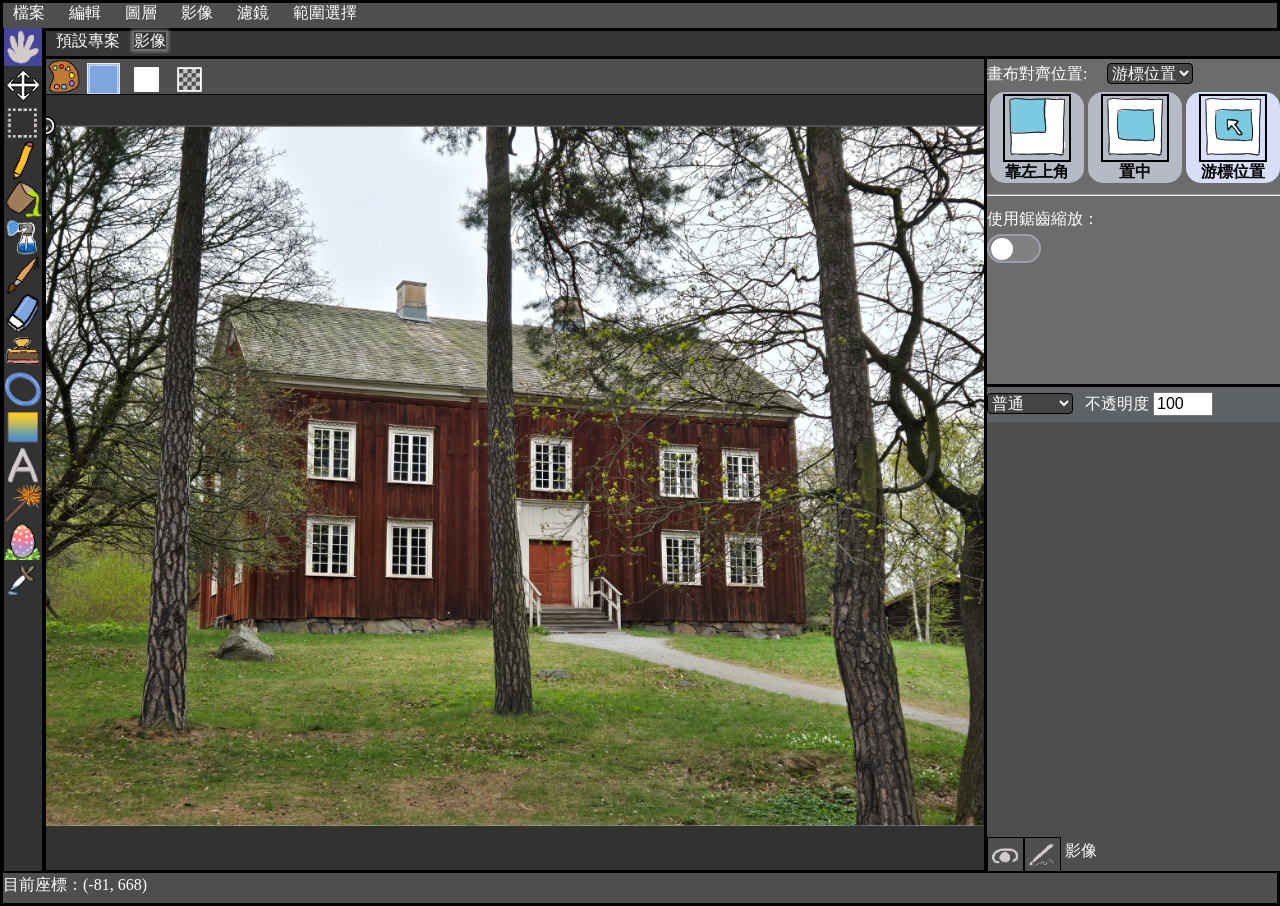
<file: animation/index.html>
<html>

<head>
    <link rel="stylesheet" href="./css/window.css">
    <link rel="stylesheet" href="./css/panel.css">
    <link rel="stylesheet" href="./css/menu.css">
    <link rel="stylesheet" href="./css/common.css">
    <link rel="stylesheet" href="./css/other.css">
    <link rel="stylesheet" href="./css/project.css">
    <link rel="stylesheet" href="./css/picture.css">
    <link rel="stylesheet" href="./css/newui.css">
</head>

<body>
    <div id="cover_div"></div>
    <div id="outer_div">
        <!-- 上面的表單 -->
        <div id="menu" class="menu">
            <span class="menuspan" id="OpenFileMenu">
                <label class="menulabel">檔案</label>
                <div class="childmenu drawer" id="fileMenu" style="display: none;">
                    <span class="childMenuBlock" id="createNewProject">新建</span>
                    <span class="childMenuBlock" id="createProjectFromClip">從剪貼簿新建</span>
                    <!--<span class="childMenuBlock">從內建圖片新建</span>-->
                    <span class="childMenuBlock" id="openFromFile">開啟舊檔</span>
                    <span class="childMenuBlock" id="saveToFile">儲存影像</span>
                    <span class="childMenuBlock" style="color: gray;">儲存檔案</span>
                    <span class="childMenuBlock" style="color: gray;">匯出專案</span>
                </div>
            </span>
            <span class="menuspan" id="OpenEditMenu">
                <label class="menulabel">編輯</label>
                <div class="childmenu drawer" id="editMenu" style="display: none;left: 58px;">
                    <span class="childMenuBlock" id="copyFullImg2clip">複製完整圖片影像</span>
                    <span class="childMenuBlock" id="copyLayerImg2clip">複製目前圖層影像</span>
                    <span class="childMenuBlock" id="pasteLayerFromClip">貼上</span>
                    <span class="childMenuBlock" id="undo">復原</span>
                    <span class="childMenuBlock" id="redo">重做</span>
                </div>
            </span>
            <span class="menuspan" id="OpenLayerMenu">
                <label class="menulabel">圖層</label>
                <div class="childmenu drawer" id="layerMenu" style="display: none;left: 113px;"><!--left: 301px;-->
                    <span class="childMenuBlock" id="addNewLayer">新圖層</span>
                    <span class="childMenuBlock" id="deleteLayer" style="color: gray;">刪除圖層</span>
                </div>
            </span>
            <span class="menuspan" id="OpenImageMenu">
                <label class="menulabel">影像</label>
                <div class="childmenu drawer" id="imageMenu" style="display: none;left: 170px;">
                    <span class="childMenuBlock filter" id="invertColor">色彩反轉</span>
                    <span class="childMenuBlock filter" id="grayScale">灰階化</span>
                    <span class="childMenuBlock prefilter" id="binarization">二值化...</span>
                    <span class="childMenuBlock prefilter" id="brightnessContrast">亮度與對比度調整...</span>
                    <span class="childMenuBlock prefilter" id="rgbAdj">RGB色彩調整...</span>
                    <span class="childMenuBlock prefilter" id="hsvAdj">色相、飽和度、明度...</span>
                    <span class="childMenuBlock prefilter" id="colorTemperature">白平衡...</span>
                    <span class="childMenuBlock filter" id="autoColorBalance">自動白平衡</span>
                    <span class="childMenuBlock prefilter" id="Posterization">色調分離(修改版)...</span>
                    <span class="childMenuBlock filter" id="xFlip">水平翻轉</span>
                    <span class="childMenuBlock filter" id="yFlip">垂直翻轉</span>
                </div>
            </span>
            <span class="menuspan" id="OpenFilterMenu">
                <label class="menulabel">濾鏡</label>
                <div class="childmenu drawer" id="filterMenu" style="display: none;left: 225px;">
                    <!--<span class="childMenuBlock prefilter" id="blur">模糊...</span>-->
                    <span class="childMenuBlock prefilter" id="glassBlur">玻璃模糊...</span>
                    <span class="childMenuBlock filter" id="overexposed">過度曝光</span>
                    <span class="childMenuBlock filter" id="sharpening">銳利化</span>
                    <span class="childMenuBlock filter" id="smooth">平滑化</span>
                    <span class="childMenuBlock prefilter" id="mosaic">馬賽克...</span>
                    <span class="childMenuBlock prefilter" id="emboss">浮雕...</span>
                    <span class="childMenuBlock prefilter" id="tile">磁磚...</span>
                    <span class="childMenuBlock prefilter" id="noise">雜訊...</span>
                    <span class="childMenuBlock prefilter" id="airbrush">噴槍...</span>
                </div>
            </span>
            <span class="menuspan" id="selectMenu">
                <label class="menulabel">範圍選擇</label>
                <div class="childmenu drawer" id="selectMenu" style="display: none;left: 282px;">
                    <span class="childMenuBlock" id="selectEmpty">解除選擇</span>
                    <span class="childMenuBlock" id="selectAll">全部影像</span>
                    <span class="childMenuBlock" id="reverseEmpty">反轉選擇範圍</span>
                </div>
            </span>
            <!--<span class="menuspan" id="OpenEngineerImageMenu">
                <label class="menulabel">工程影像</label>
                <div class="childmenu drawer" id="engineerImageMenu" style="display: none;left: 217px;">
                    <span class="childMenuBlock">一階微分(Laplacian)</span>
                    <span class="childMenuBlock">二階微分(Laplacian)</span>
                    <span class="childMenuBlock">直方圖均衡化</span>
                    <span class="childMenuBlock">卷積</span>
                    <span class="childMenuBlock">骨架化(細線化)</span>
                    <span class="childMenuBlock">傅立葉變換</span>
                    <span class="childMenuBlock">變換矩陣</span>
                    <span class="childMenuBlock">WindowLevel</span>
                </div>
            </span>-->
            <!--<span class="menuspan" id="OpenAutoMenu">
                <label class="menulabel">自動機</label>
                <div class="childmenu drawer" id="autoMenu" style="display: none;left: 353px;">
                    <span class="childMenuBlock">批次操作多張影像</span>
                    <span class="childMenuBlock">批次轉檔</span>
                    <span class="childMenuBlock">過程紀錄器</span>
                </div>
            </span>
            <span class="menuspan" id="OpenQaMenu">
                <label class="menulabel">說明</label>
                <div class="childmenu drawer" id="qaMenu" style="display: none;left: 405px;">
                </div>
            </span>-->
        </div>
        <!-- 工作區 -->
        <div id="workspace" class="workspace">
            <!-- 左邊的筆刷選擇區 -->
            <div id="left_out" class="left_out">
                <div id="tool_choiser">
                    <div id="left_icon_div">
                        <img id="handTool" class="left_icon" src="./image/hand.png" style="background-color: rgb(68, 68, 153);">
                        <img id="operateTool" class="left_icon" src="./image/operate.png">
                        <img id="selectTool1" class="left_icon" src="./image/dotted_rect.png">
                        <img id="pencilTool" class="left_icon" src="./image/pencil2.png">
                        <img id="oilTool" class="left_icon" src="./image/oil.png">
                        <img id="sprayTool" class="left_icon" src="./image/spray.png">
                        <img id="waterpenTool" class="left_icon" src="./image/waterpen.png">
                        <img id="erasorTool" class="left_icon" src="./image/erasor.png">
                        <img id="sealTool" class="left_icon" src="./image/seal2.png">
                        <img id="shapeTool" class="left_icon" src="./image/shape.png">
                        <img id="gradientTool" class="left_icon" src="./image/gradient.png">
                        <img id="textTool" class="left_icon" src="./image/text.png">
                        <img id="selectTool2" class="left_icon" src="./image/fairywand.png">
                        <img id="eggTool" class="left_icon" src="./image/eastereggs.png">
                        <img id="dropperTool" class="left_icon" src="./image/dropper.png">
                    </div>
                    <!-- 用途不明 -->
                    <div id="left_tool_div"></div>
                </div>
            </div>
            <div id="right_out" class="right_out">
                <!-- 專案選擇區 -->
                <div id="project_slide">
                    <span class="project_block" id="project_block">
                        <label class="white fullheight projectlabel">不存在的專案</label>
                    </span>
                </div>
                <!-- 快速工具&畫布&圖層，等快速操作工具 -->
                <div id="right_inner">
                    <!-- 畫布&上方的快速工具 -->
                    <div id="edit_block">
                        <!-- 上方的快速工具 -->
                        <div id="edit_tool" style="display: flex;">
                            <img id="colorpalette" class="top_icon" src="./image/colorpalette.png">
                            <div id="foregroundColorDiv" class="top_icon" style="margin-left: 2px; width: 35px; scale: 0.8; border-color: white; border-style: double; background-color: rgb(128, 164, 221);"></div>
                            <div id="backgroundColorDiv" class="top_icon" style="margin-left: 2px; width: 35px; scale: 0.6; border-color: white; border-style: solid; background-color: rgb(255, 255, 255);"></div>
                            <div id="alphaColorDiv" class="top_icon" style="margin-left: 2px; width: 35px; scale: 0.6; border-color: white; border-style: solid;"></div>
                        </div>
                        <!-- 畫布工具 -->
                        <div id="canvas_area" style="position: relative;">
                            <div id="PictureContainer" style="position: absolute; width: 512px; height: 512px; transform-origin: 0px 0px; transform: scale(1,1) translate(0px, 0px);">
                                <canvas id="picture" width="1142" height="852" style="position: absolute; /*width: 100%; height: 100%;*/"></canvas>
                                <canvas id="MarkPicture" style="position: absolute; /*width: 100%; height: 100%;*/"></canvas>
                                <div id="circle-cursor" style="position: absolute;z-index: 20;"></div>
                            </div>
                        </div>
                    </div>
                    <!-- 右邊 -->
                    <div id="resources_block">
                        <!-- 資源調動工具 -->
                        <div id="tools_block">
                            <div id="handToolPanel" class="panel">
                                <label style="color: white; line-height: 30px;">畫布對齊位置:　</label>
                                <select class="darkInput" id="handToolAlign">
                                    <option value="Upper left corner">靠左上角</option>
                                    <option value="center">置中</option>
                                    <option value="Cursor position" selected="selected">游標位置</option>
                                </select><br>
                                <table style="width: 100%">
                                    <tr>
                                        <th scope="col">
                                            <div style="border-radius: 15px;background:#b6bac4;padding-top: 2px;">
                                                <img width="64" height="64" src="./image/btn/left_top.png" id="handToolAlignValue1" style="border: 2px solid #000000;">
                                                <br>靠左上角
                                            </div>
                                        </th>
                                        <th scope="col">
                                            <div style="border-radius: 15px;background:#b6bac4;padding-top: 2px;">
                                                <img width="64" height="64" src="./image/btn/center_center.png" id="handToolAlignValue2" style="border: 2px solid #000000;">
                                                <br>置中
                                            </div>
                                        </th>
                                        <th scope="col">
                                            <div style="border-radius: 15px;background:#d6def8;padding-top: 2px;">
                                                <img width="64" height="64" src="./image/btn/cursor_center.png" id="handToolAlignValue3" style="border: 2px solid #000000;">
                                                <br>游標位置
                                            </div>
                                        </th>
                                    </tr>
                                </table>
                                <hr>
                                <label style="color: white; line-height: 30px;">使用鋸齒縮放：</label>
                                <input type="checkbox" id="scaledWithPixelated" />
                                <label for="scaledWithPixelated" class="checklabel"> </label>
                            </div>
                            <div id="selectTool2Panel" class="panel" style="display: none">
                                <label style="color: white; line-height: 30px;">選取工具:　</label>
                                <select class="darkInput" id="magicType">
                                    <option value="魔術棒">魔術棒</option>
                                    <option value="仙女棒">仙女棒</option>
                                </select><br>
                                <table style="width: 100%">
                                    <tr>
                                        <th scope="col">
                                            <div style="border-radius: 15px;background:#d6def8;padding-top: 2px;">
                                                <img width="64" height="64" src="./image/magicwand.png" id="magicTypeValue1" style="border: 2px solid #000000;">
                                                <br>魔術棒
                                            </div>
                                        </th>
                                        <th scope="col">
                                            <div style="border-radius: 15px;background:#b6bac4;padding-top: 2px;">
                                                <img width="64" height="64" src="./image/fairywand.png" id="magicTypeValue2" style="border: 2px solid #000000;">
                                                <br>仙女棒(實驗性功能)
                                            </div>
                                        </th>
                                    </tr>
                                </table>
                                <hr>
                                <label style="color: white; line-height: 30px;">顏色誤差：</label>
                                <input type="number" min="1" max="100" value="20" id="selectTool2DiffNum" style="top:5px;width:50px"><br>
                                <input type="range" min="1" max="100" value="20" id="selectTool2Diff" style="top:5px;width:85%"><br>
                                <label style="color: white; line-height: 30px;display: none;" id="selectTool2SizeLabel">大小(取範圍內5色):</label>
                                <input type="number" min="20" max="100" value="50" id="selectTool2SizeNum" style="top:5px;width:50px;display: none;"><br>
                                <input type="range" min="20" max="100" value="50" id="selectTool2Size" style="top:5px;width:85%;display: none;"><br>
                            </div>
                            <div id="pencilToolPanel" class="panel" style="display: none">
                                <label style="color: white; line-height: 30px;">筆的種類:　</label>
                                <select class="darkInput" id="pencilType">
                                    <option value="鉛筆">鉛筆</option>
                                    <option value="原子筆">原子筆</option>
                                    <option value="沾水筆">沾水筆</option>
                                </select><br>
                                <table style="width: 100%">
                                    <tr>
                                        <th scope="col">
                                            <div style="border-radius: 15px;background:#d6def8;padding-top: 2px;">
                                                <img width="64" height="64" src="./image/btn/pencil.png" id="pencilTypeValue1" style="border: 2px solid #000000;">
                                                <br>鉛筆
                                            </div>
                                        </th>
                                        <th scope="col">
                                            <div style="border-radius: 15px;background:#b6bac4;padding-top: 2px;">
                                                <img width="64" height="64" src="./image/btn/pencil2.png" id="pencilTypeValue2" style="border: 2px solid #000000;">
                                                <br>原子筆
                                            </div>
                                        </th>
                                        <th scope="col">
                                            <div style="border-radius: 15px;background:#b6bac4;padding-top: 2px;">
                                                <img width="64" height="64" src="./image/btn/pencil3.png" id="pencilTypeValue3" style="border: 2px solid #000000;">
                                                <br>沾水筆
                                            </div>
                                        </th>
                                    </tr>
                                </table>
                                <hr>
                                <label style="color: white; line-height: 30px;">大小：</label>
                                <input type="number" min="1" max="200" value="20" id="pencilSizeNum" style="top:5px;width:50px"><br>
                                <input type="range" min="1" max="200" value="20" id="pencilSize" style="top:5px;width:85%"><br>
                                <label style="color: white; line-height: 30px;">不透明度：</label>
                                <input type="number" min="0" max="100" value="95" id="pencilOpacityNum" style="top:5px;width:50px"><br>
                                <input type="range" min="0" max="100" value="95" id="pencilOpacity" style="top:5px;width:85%"><br>
                                <label style="color: white; line-height: 30px;">反鋸齒：</label>
                                <input type="number" min="1" max="50" value="5" id="pencilAntiAliasingNum" style="top:5px;width:50px"><br>
                                <input type="range" min="1" max="50" value="5" id="pencilAntiAliasing" style="top:5px;width:85%"><br>
                                <label style="color: white; line-height: 30px;">隨筆壓改變透明度：</label>
                                <input type="checkbox" id="pencilOpacityPressure" checked />
                                <label for="pencilOpacityPressure" class="checklabel"> </label>
                            </div>
                            <div id="waterpenToolPanel" class="panel" style="display: none">
                                <label style="color: white; line-height: 30px;">大小：</label>
                                <input type="number" min="1" max="200" value="45" id="waterpenSizeNum" style="top:5px;width:50px"><br>
                                <input type="range" min="1" max="200" value="45" id="waterpenSize" style="top:5px;width:85%"><br>
                                <label style="color: white; line-height: 30px;">不透明度：</label>
                                <input type="number" min="0" max="100" value="95" id="waterpenOpacityNum" style="top:5px;width:50px"><br>
                                <input type="range" min="0" max="100" value="95" id="waterpenOpacity" style="top:5px;width:85%"><br>
                                <label style="color: white; line-height: 30px;">顏料量：</label>
                                <input type="number" min="0" max="100" value="25" id="waterpenPigmentNum" style="top:5px;width:50px"><br>
                                <input type="range" min="0" max="100" value="25" id="waterpenPigment" style="top:5px;width:85%"><br>
                            </div>
                            <div id="sealToolPanel" class="panel" style="display: none">
                                <label style="color: white; line-height: 30px;">大小：</label>
                                <input type="number" min="5" max="100" value="50" id="sealSizeNum" style="top:5px;width:50px"><br>
                                <input type="range" min="5" max="100" value="50" id="sealSize" style="top:5px;width:85%"><br>
                            </div>
                            <div id="erasorToolPanel" class="panel" style="display: none">
                                <label style="color: white; line-height: 30px;">大小：</label>
                                <input type="number" min="1" max="200" value="42" id="erasorSizeNum" style="top:5px;width:50px"><br>
                                <input type="range" min="1" max="200" value="42" id="erasorSize" style="top:5px;width:85%"><br>
                                <label style="color: white; line-height: 30px;">不透明度：</label>
                                <input type="number" min="0" max="100" value="95" id="erasorOpacityNum" style="top:5px;width:50px"><br>
                                <input type="range" min="0" max="100" value="95" id="erasorOpacity" style="top:5px;width:85%"><br>
                                <label style="color: white; line-height: 30px;">反鋸齒：</label>
                                <input type="number" min="0" max="50" value="5" id="erasorAntiAliasingNum" style="top:5px;width:50px"><br>
                                <input type="range" min="0" max="50" value="5" id="erasorAntiAliasing" style="top:5px;width:85%"><br>
                                <label style="color: white; line-height: 30px;">隨筆壓改變透明度：</label>
                                <input type="checkbox" id="erasorOpacityPressure" checked />
                                <label for="erasorOpacityPressure" class="checklabel"> </label>
                                <hr>
                            </div>
                            <div id="sprayToolPanel" class="panel" style="display: none">
                                <label style="color: white; line-height: 30px;">大小：</label>
                                <input type="number" min="1" max="200" value="50" id="spraySizeNum" style="top:5px;width:50px"><br>
                                <input type="range" min="1" max="200" value="50" id="spraySize" style="top:5px;width:85%"><br>
                                <label style="color: white; line-height: 30px;">散佈範圍(%)：</label>
                                <input type="number" min="1" max="100" value="5" id="sprayRangeNum" style="top:5px;width:50px"><br>
                                <input type="range" min="1" max="100" value="5" id="sprayRange" style="top:5px;width:85%"><br>
                                <hr>
                            </div>
                            <div id="oilToolPanel" class="panel" style="display: none">
                                <label style="color: white; line-height: 30px;">填充方式:　</label>
                                <select class="darkInput" id="fillType">
                                    <option value="油漆桶">油漆桶</option>
                                    <option value="填充線">填充線</option>
                                </select><br>
                                <table style="width: 100%">
                                    <tr>
                                        <th scope="col">
                                            <div style="border-radius: 15px;background:#d6def8;padding-top: 2px;">
                                                <img width="64" height="64" src="./image/oil.png" id="oilTypeValue1" style="border: 2px solid #000000;">
                                                <br>油漆桶
                                            </div>
                                        </th>
                                        <th scope="col">
                                            <div style="border-radius: 15px;background:#b6bac4;padding-top: 2px;">
                                                <img width="64" height="64" src="./image/line.png" id="oilTypeValue2" style="border: 2px solid #000000;">
                                                <br>填充線
                                            </div>
                                        </th>
                                    </tr>
                                </table>
                                <hr>
                                <label style="color: white; line-height: 30px;">區隔方式(油漆桶)：</label>
                                <select class="darkInput" id="oilSeparation">
                                    <option value="color">依色彩</option>
                                    <option value="gradient">依梯度</option>
                                </select><br>
                                <label style="color: white; line-height: 30px;">顏色誤差(油漆桶)：</label>
                                <input type="number" min="0" max="100" value="15" id="oilColorDiffNum" style="top:5px;width:50px"><br>
                                <input type="range" min="0" max="100" value="15" id="oilColorDiffSize" style="top:5px;width:85%"><br>
                                <br>
                                <label style="color: white; line-height: 30px;">不透明度：</label>
                                <input type="number" min="0" max="100" value="95" id="oilOpacityNum" style="top:5px;width:50px"><br>
                                <input type="range" min="0" max="100" value="95" id="oilOpacity" style="top:5px;width:85%"><br>
                            </div>
                            <div id="dropperToolPanel" class="panel" style="display: none">
                                <label style="color: white; line-height: 30px;">顏色獲取來源：</label>
                                <select class="darkInput" id="dropperSource">
                                    <option value="layer" selected>從圖層</option>
                                    <option value="full">從顯示的畫面</option>
                                </select><br>
                            </div>
                            <div id="eggToolPanel" class="panel" style="display: none">
                                <label style="color: white; line-height: 30px;">素材(暫不提供，請使用者自行添加)：</label><br>
                                <table style="width: 100%">
                                    <tr>
                                        <th scope="col">
                                            <div style="border-radius: 15px;background:#d6def8;padding-top: 2px;">
                                                <img width="50" height="50" src="./image/eastereggs.png" id="eggToolImgEggValue1" style="border: 2px solid #000000;">
                                                <br>素材1
                                            </div>
                                        </th>
                                        <th scope="col">
                                            <div style="border-radius: 15px;background:#b6bac4;padding-top: 2px;">
                                                <img width="50" height="50" src="./image/eastereggs.png" id="eggToolImgEggValue2" style="border: 2px solid #000000;">
                                                <br>素材2
                                            </div>
                                        </th>
                                        <th scope="col">
                                            <div style="border-radius: 15px;background:#b6bac4;padding-top: 2px;">
                                                <img width="50" height="50" src="./image/eastereggs.png" id="eggToolImgEggValue3" style="border: 2px solid #000000;">
                                                <br>素材3
                                            </div>
                                        </th>
                                    </tr>
                                </table>
                            </div>
                            <div id="shapeToolPanel" class="panel" style="display: none">
                                <label style="color: white; line-height: 30px;">形狀：</label>
                                <select class="darkInput" id="shapeToolShape">
                                    <option value="circle" selected>圓形</option>
                                    <option value="rect">矩形</option>
                                    <option value="line">直線</option>
                                    <!--<option value="ten">十字線</option>-->
                                </select><br>
                                <table style="width: 100%">
                                    <tr>
                                        <th scope="col">
                                            <div style="border-radius: 15px;background:#d6def8;padding-top: 2px;">
                                                <img width="50" height="50" src="./image/btn/circle.png" id="shapeToolShapeValue1" style="border: 2px solid #000000;">
                                                <br>圓形
                                            </div>
                                        </th>
                                        <th scope="col">
                                            <div style="border-radius: 15px;background:#b6bac4;padding-top: 2px;">
                                                <img width="50" height="50" src="./image/btn/rect.png" id="shapeToolShapeValue2" style="border: 2px solid #000000;">
                                                <br>矩形
                                            </div>
                                        </th>
                                        <th scope="col">
                                            <div style="border-radius: 15px;background:#b6bac4;padding-top: 2px;">
                                                <img width="50" height="50" src="./image/btn/line.png" id="shapeToolShapeValue3" style="border: 2px solid #000000;">
                                                <br>直線
                                            </div>
                                        </th>
                                    </tr>
                                </table>
                                <hr>
                                <label style="color: white; line-height: 30px;">對齊方式：</label>
                                <select class="darkInput" id="shapeToolAlign">
                                    <option value="center" selected>中心點</option>
                                    <option value="twice">兩端</option>
                                </select><br>
                                <table style="width: 100%">
                                    <tr>
                                        <th scope="col">
                                            <div style="border-radius: 15px;background:#d6def8;padding-top: 2px;">
                                                <img width="50" height="50" src="./image/btn/shape_center.png" id="shapeToolAlignValue1" style="border: 2px solid #000000;">
                                                <br>中心點
                                            </div>
                                        </th>
                                        <th scope="col">
                                            <div style="border-radius: 15px;background:#b6bac4;padding-top: 2px;">
                                                <img width="50" height="50" src="./image/btn/shape_twice.png" id="shapeToolAlignValue2" style="border: 2px solid #000000;">
                                                <br>兩端
                                            </div>
                                        </th>
                                    </tr>
                                </table>
                                <label style="color: white; line-height: 30px;">大小：</label>
                                <input type="number" min="1" max="200" value="8" id="lineSizeNum" style="top:5px;width:50px"><br>
                                <input type="range" min="1" max="200" value="8" id="lineSize" style="top:5px;width:85%"><br>
                                <label style="color: white; line-height: 30px;">不透明度：</label>
                                <input type="number" min="0" max="100" value="95" id="lineOpacityNum" style="top:5px;width:50px"><br>
                                <input type="range" min="0" max="100" value="95" id="lineOpacity" style="top:5px;width:85%"><br>
                                <label style="color: white; line-height: 30px;">反鋸齒：</label>
                                <input type="number" min="1" max="5" value="1" id="lineAntiAliasingNum" style="top:5px;width:50px"><br>
                                <input type="range" min="1" max="5" value="1" id="lineAntiAliasing" style="top:5px;width:85%"><br>

                                <hr>
                            </div>
                        </div>

                        <!-- 圖層 -->
                        <div id="layers_block">
                            <div id="layers_tab_block">
                                <select class="darkInput" id="layer_MixBlendMode">
                                    <option value="普通">普通</option>
                                    <option value="變暗">變暗</option>
                                    <option value="相乘">相乘</option>
                                    <option value="加深顏色">加深顏色</option>
                                    <option value="變亮">變亮</option>
                                    <option value="濾色">濾色</option>
                                    <option value="加亮顏色">加亮顏色</option>
                                    <option value="覆蓋">覆蓋</option>
                                    <option value="柔光">柔光</option>
                                    <option value="實光">實光</option>
                                    <option value="差異化">差異化</option>
                                    <option value="排除">排除</option>
                                    <option value="色相">色相</option>
                                    <option value="彩度">彩度</option>
                                    <option value="顏色">顏色</option>
                                    <option value="輝度">輝度</option>
                                </select>
                                &ensp;不透明度 <input type="number" min="0" max="100" value="100" id="LayerOpacity">
                            </div>
                            <div id="layers_container">
                                <!--<div class="layer_block">
                                    <img class="layerImg" width="35" height="35" src="./image/eye.png">
                                    <img class="layerImg" width="35" height="35" src="./image/pen.png">
                                    <input class="white layerdark layerNameInput" type="text" name="圖片">
                                </div>-->
                            </div>
                        </div>
                    </div>
                </div>
            </div>
        </div>
        <!-- 狀態列 -->
        <div id="status_bar" class="status_bar"><span id="status_text" class="white">目前座標：(-81, 668)</span></div>
    </div>
    <script src="./scripts/core/common.js"></script>
    <script src="./scripts/core/struct/base.js"></script>
    <script src="./scripts/core/struct/paint.js"></script>
    <script src="./scripts/core/layer.js"></script>

    <script src="./scripts/core/paint/color.js"></script>
    <script src="./scripts/core/paint/brush.js"></script>
    <script src="./scripts/core/paint/filter.js"></script>

    <script src="./scripts/core/cmd.js"></script>
    <script src="./scripts/ui/gui.js"></script>
    <script src="./scripts/ui/window.js"></script>
    <script src="./scripts/ui/tools.js"></script>
    <script src="./scripts/ui/event.js"></script>

    <script src="./scripts/Intermediate/display.js"></script>

    <script src="./scripts/core/project.js"></script>
    <script src="./scripts/core/io.js"></script>
</body>

</html>
</file>
<file: animation/css/window.css>
.filterWindow {
    border-style: solid;
    position: absolute;
    display: flex;
    flex-direction: column;

    flex-grow: 1;
}

.windowTitle {
    background-color: rgb(78, 78, 78);
    color: rgb(212, 212, 212);
    height: 25px;
    width: 100%;
    text-align: center;
}

.windowContent {
    background-color: rgb(120, 120, 120);
    color: white;
   /* display: flex;*/
    flex-direction: column;

    flex-grow: 1;

    padding: 25px;
    position: relative;
}

.WindowClose {
    height: 100%;
    float: right;
}
.WindowClose:hover {
    background-color: rgb(112, 86, 86);
}

.WindowButton {
    color: #fff;
    background-color: rgb(83, 83, 83);
    border-radius: 15px;
    font-size: 18px;
    padding: 7px 14px;
}

.WindowButton:hover {
    background-color: rgb(102, 102, 102);
}
</file>
<file: animation/css/panel.css>
body,
html {
    margin: 0;
    padding: 0;
    overflow: hidden;
}

div {
    /*border-style: solid;*/
}
</file>
<file: animation/css/menu.css>
.menu {
    background-color: rgb(78, 78, 78);
    width: 100%;
    height: 25px;
}


.menuspan {
    color: white;
    user-select: none;
    /* standard syntax */
    -webkit-user-select: none;
    /* for Chrome、Safari */
    -moz-user-select: none;
    /* for Mozilla、Firefox */
    padding: 3px;
}

.menuspan:hover {
    background-color: rgb(96, 96, 112);
}

.menulabel {
    margin-left: 7px;
    margin-right: 7px;
}

.childmenu {
    position: absolute;
    width: 300px;
    display: flex;
    flex-direction: column;
    background-color: rgb(78, 78, 78);
    z-index: 60;
}

.childMenuBlock {
    padding: 3px;
}

.childMenuBlock:hover {
    background-color: rgb(100, 100, 100);
}
</file>
<file: animation/css/common.css>
.white {
    color: white;
}

.center {
    display: flex;
    /* 水平置中 */
    justify-content: center;
    /* 垂直置中 */
    align-content: center;
    flex-wrap: wrap;
}

.fullheight {
    height: 100%;
}

.hide {
    display: none;
}

.darkInput {
    color: #fff;
    background-color: rgb(68, 68, 68);
    border-radius: 4px;
    border-color: #000000;
    left: 10px;
    /*width: 120px;*/
    /*height: 85%;*/
}

.fullSlider {
    width: 95%;
}

select {
    font-size: 16px;
}

input {
    font-size: 16px;
}

.layerdark {
    background-color: rgb(75, 75, 75);
    position: absolute;
    transform: translate(2px, 5px);
    width: 40%;
}

#tools_block {
    overflow-y: auto;
}

#layers_block {
    overflow-y: auto;
}

.top_icon {
    height: 100%;
}

.top_icon:hover {
    background-color: rgb(96, 96, 112);
}

.top_icon:active {
    background-color: rgb(66, 66, 152);
}

.left_icon:active {}

#alphaColorDiv {
    background-image: linear-gradient(45deg, #ccc 25%, transparent 0, transparent 75%, #ccc 0),
        linear-gradient(45deg, #ccc 25%, transparent 0, transparent 75%, #ccc 0);
    background-position: 0 0,
        7px 7px;
    background-size: 14px 14px;
}

.layerNameInput {
    background-color: transparent;
    position: absolute;
    outline: none;
    border: 0px solid;
}

.verticalSlider {
    writing-mode: vertical-lr;
    direction: rtl;
    vertical-align: middle;
}
</file>
<file: animation/css/other.css>
#outer_div {
    display: flex;
    flex-direction: column;
    height: 100vh;
    border-style: solid;
    /* 100% viewport height */
}

#cover_div {
    height: 100%;
    width: 100%;
    background-color: rgb(255, 255, 255);
    position: absolute;
    z-index: 10;
    opacity: 0.5;
    display: none;
    /* 100% viewport height */
}

.workspace {
    background-color: rgb(212, 153, 153);
    width: 100vw;
    display: flex;
    flex-direction: row;

    flex-grow: 1;
    /* Fill the remaining space */
}

#left_out {
    display: flex;
    flex-direction: column;
    /*width: 20%;*/
    width: 40px;
    background-color: rgb(50, 50, 50);
}


#mode_choiser {
    width: 100%;
    height: 60.5px;
    border-style: solid;
}

#tool_choiser {
    flex-grow: 1;
    display: flex;
    flex-direction: row;
}

#left_icon_div {
    width: 40px;
    height: 100%;
    border-width: 1px;
    border-style: none solid;
}

#left_tool_div {
    flex-grow: 1;
}

#right_out {
    flex-grow: 1;
    display: flex;
    flex-direction: column;
}

#right_inner {
    flex-grow: 1;
    display: flex;
    flex-direction: row;
}

#edit_block {
    flex-grow: 1;
    display: flex;
    flex-direction: column;
    /*width: 40%;*/
    width: 70%;

    border-style: none solid;
}

#edit_tool {
    height: 35px;
    width: 100%;
    background-color: rgb(78, 78, 78);
}

.tool_icon {
    height: 100%;
}

#canvas_area {
    flex-grow: 1;
    background-color: rgb(50, 50, 50);
    border-style: solid none;
    overflow: hidden;
    position: relative;
    border-width: 1px;
    z-index: 50;
}

#edit_timeline {
    height: 20%;
    background-color: rgb(50, 50, 58);
}

#resources_block {
    flex-grow: 1;
    background-color: rgb(78, 78, 78);
}

#status_bar {
    height: 30px;
    line-height: 23px;
    background-color: rgb(78, 78, 78);
    border-width: 2px;
    border-style: solid none none none;
    z-index: 60;
}

.left_icon {
    width: 100%;
}

#tools_block {
    width: 100%;
    height: 40%;
    background-color: rgb(108, 108, 108);
}

#layers_block {
    width: 100%;
    height: 60%;
    border-style: solid none none none;
    position: relative;
}

#layers_container {
    bottom: 0px;
    position: absolute;
    width: 100%;

    overflow-y: auto;
    max-height: calc(100% - 35px);
}

.layer_block {
    width: 100%;
    /*height: 35px;*/
    background-color: rgb(68, 68, 68);
    line-height: 35px;
    border-style: solid none;
    border-width: 1px;
    /*position: absolute;*/
    bottom: 0px;
}

.layerImg {
    border-style: solid;
    border-width: 1px;
}

.layerImg:hover {
    background-color: rgb(96, 96, 112);
}

.layerLabel {
    margin-left: 5px;
    position: absolute;
}

.layerLabel:hover {
    background-color: rgb(96, 96, 112);
}

#picture {
    background-color: #EEE;
    background-image:
        linear-gradient(45deg, #888 25%, transparent 0, transparent 75%, #888 0),
        linear-gradient(45deg, #888 25%, transparent 0, transparent 75%, #888 0);
    /*background-position: 0 0, 8px 8px;
    background-size: 16px 16px;*/
    background-position: 0 0, 2vw 2vw;
    background-size: 4vw 4vw;
    /*transform-origin: center;
    transform-origin: 0, 0;*/
}

.left_icon:hover {
    background-color: rgb(96, 96, 112);
}
</file>
<file: animation/css/project.css>
#project_slide {
    background-color: rgb(55, 55, 55);
    height: 25px;
    width: 100%;
    border-style: solid;
}

.project_block {
    height: 100%;
    padding: 3px;
    /*background-color: slategrey;*/
}

.projectlabel:hover {
    /*background-color: slategrey;*/
    box-shadow: 0 0 8px 8px rgba(255, 255, 255, 0.5);
}

.selectedProject {
    box-shadow: 0 0 3px 3px rgba(180, 180, 180, 0.5);
}

.projectlabel {
    margin-left: 7px;
    margin-right: 7px;
}
</file>
<file: animation/css/picture.css>
#picture {
    /*position: absolute;
    top: 50%;
    left: 50%;*/
    /*transform: translate(-50%, -50%);*/
}

#pictureContainer{
    position: absolute;
    /*top: 50%;
    left: 50%;*/
}
</file>
<file: animation/css/newui.css>
#circle-cursor {
    width: 20px;
    /* 預設寬度 */
    height: 20px;
    /* 預設高度 */
    border: 2px solid #000000;
    outline: 2px solid white;
    outline-offset: -4px;
    /* 負數值越大，越往中心縮 */

    border-radius: 50%;
    /* 變成圓形 */
    position: fixed;
    pointer-events: none;
    /* 重要：讓滑鼠事件穿透，才點得到下層 */
    transform: translate(-50%, -50%);
    /* 確保圓心對準游標尖端 */
    z-index: 9999;
    transition: width 0.2s, height 0.2s;
    /* 變大縮小時的平滑過度 */
}

#layers_tab_block {
    height: 35px;
    background-color: #5e6165;
    color: white;
}

#LayerOpacity {
    margin-top: 5px;
    width: 60px;
}

/*#canvas_area*/
#PictureContainer {
    cursor: none;
}

button {
    background: #4e4e4e;
    color: white;
    border-radius: 5px;
    padding: 5px 15px 5px 10px;
}

button:hover {
    background-color: #d6def8;
    /* 滑鼠移過後的背景色 */
    color: #4e4e4e;
}

.inputText {
    background-color: #555555;
    color: whitesmoke;
    padding: 3px;
    margin: 2px;
}

label,
input {
    user-drag: none;
}

#tools_block,
.windowContent {
    -webkit-user-select: none;
    -moz-user-select: none;
    -ms-user-select: none;
    user-select: none;
    -webkit-user-drag: none;
}

canvas {
    /* 禁止瀏覽器所有的預設觸控行為(如捲動、縮放) */
    touch-action: none;
}

.caterpillar {
    /* 套用動畫：名稱、持續時間、跳躍方式、無限循環 */
    animation: invert-step 1.5s steps(1, end) infinite;
}

@keyframes invert-step {
    0% {
        filter: invert(1);
    }

    50% {
        filter: none;
    }
}


/*改寫自：https://www.tpisoftware.com/tpu/articleDetails/2744*/
input[type=checkbox] {
    height: 0;
    width: 0;
    visibility: hidden;
}

.checklabel {
    cursor: pointer;
    width: 50px;
    height: 25px;
    background: grey;
    display: block;
    border-radius: 25px;
    position: relative;
    border: 2px solid #98a0ab;
}

.checklabel:after {
    content: '';
    position: absolute;
    top: 2px;
    left: 2px;
    width: 22px;
    height: 22px;
    background: #fff;
    border-radius: 25px;
    transition: 0.3s;
}

.switch-txt::before,
.switch-txt::after {
    display: block;
    color: #fff;
    font-weight: bold;
    box-sizing: border-box;
}

.switch-txt::before {
    content: attr(turnOn);
    color: #fff;
}

.switch-txt::after {
    content: attr(turnOff);
    color: #ccc;
}

input:checked+label {
    background: rgb(0, 120, 210);
}

label:active:after {
    width: 25px;
}

input:checked+label:after {
    left: calc(100% - 5px);
    transform: translateX(-100%);
}

.childWindow {
    position: absolute;
    z-index: 100;
}

.windowTitle {
    user-select: none;
}

.ColorSlider {
    width: 255px;
    height: 25px;
    position: absolute;
    z-index: 1;
    opacity: 0.0;
}

.margin5px {
    margin: 5px;
}
</file>
